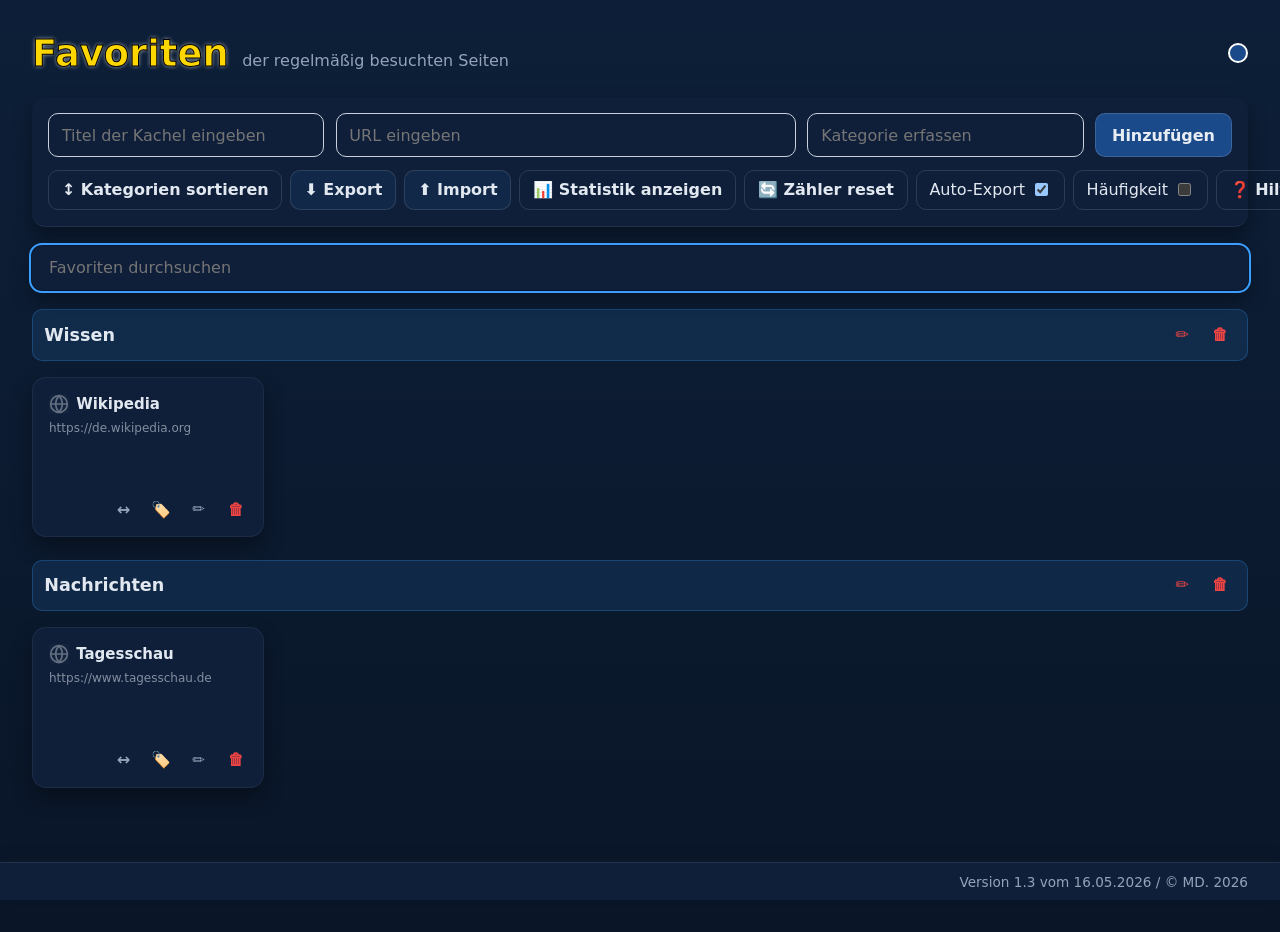
<file: index.html>
<!DOCTYPE html>
<html lang="de">
<head>
  <meta charset="UTF-8">
  <meta name="viewport" content="width=device-width, initial-scale=1.0">
  <title>Meine Favoriten</title>
  <link rel="stylesheet" href="./styles.css">
  <link rel="stylesheet" href="./themes.css">
  <link rel="icon" href="./favicon.svg" type="image/svg+xml">
  <style>
    .panel-actions { white-space: nowrap; display: flex; flex-wrap: wrap; gap: 8px; align-items: center; }
    .panel-actions > * { flex: 0 0 auto; }
  </style>
</head>
<body>
  <main>
    <header class="page-header" style="justify-content:space-between;align-items:center;">
      <div style="display:flex;align-items:baseline;gap:0.85rem;flex-wrap:wrap;">
        <h1 class="headerClass">Favoriten</h1>
        <p class="intro">der regelmäßig besuchten Seiten</p>
      </div>
      <div class="scheme-trigger">
        <button class="scheme-trigger-btn" id="themeTrigger"
                data-tooltip="Farbschema wechseln"
                aria-haspopup="true" aria-expanded="false">
        </button>
        <div class="scheme-popup" role="group" aria-label="Farbschema wählen">
          <span class="scheme-hint" id="schemeHint">Blau</span>
          <button class="swatch swatch--blue" data-theme="blue" data-tooltip="Blau" aria-pressed="false"></button>
          <button class="swatch swatch--green" data-theme="green" data-tooltip="Grün" aria-pressed="false"></button>
          <button class="swatch swatch--red" data-theme="red" data-tooltip="Rot" aria-pressed="false"></button>
          <button class="swatch swatch--purple" data-theme="purple" data-tooltip="Purpur" aria-pressed="false"></button>
          <button class="swatch swatch--mono" data-theme="mono" data-tooltip="Schwarz/Weiß" aria-pressed="false"></button>
          <button class="swatch swatch--light" data-theme="light" data-tooltip="Hell" aria-pressed="false"></button>
        </div>
      </div>
    </header>

    <section class="panel">
      <form id="linkForm" novalidate>
        <input id="titleInput" type="text" placeholder="Titel der Kachel eingeben">
        <span class="input-tooltip" data-tooltip="Taste 'u' zum direkten Anspringen dieses Feldes">
          <input id="urlInput" type="text" placeholder="URL eingeben" inputmode="url">
        </span>
        <input id="categoryInput" type="text" list="categorySuggestions" placeholder="Kategorie erfassen" required>
        <datalist id="categorySuggestions"></datalist>
        <button type="submit">Hinzufügen</button>
      </form>
      <div class="panel-actions" style="display:flex; flex-wrap:wrap; gap:8px; align-items:center; min-width: max-content; white-space: nowrap;">
        <!-- Icons hinzugefügt -->
        <button id="sortCategoriesBtn" type="button" class="secondary-btn" data-tooltip="Reihenfolge der Kategorien festlegen">↕️ Kategorien sortieren</button>
        <button id="exportBtn" type="button" class="secondary-btn" data-tooltip="Alle Favoriten als JSON-Datei herunterladen">⬇️ Export</button>
        <button id="importBtn" type="button" class="secondary-btn" data-tooltip="Favoriten aus einer JSON-Datei einspielen oder zusammenführen">⬆️ Import</button>
        <button id="toggleStatsBtn" type="button" class="secondary-btn" data-tooltip="Besuchsstatistik aller Links ein-/ausblenden">📊 Statistik</button>
        <button id="resetStatsBtn" type="button" class="secondary-btn" data-tooltip="Alle Besuchszähler auf 0 zurücksetzen">🔄 Zähler reset</button>
        <label class="secondary-btn" style="display:inline-flex;align-items:center;gap:6px;" data-tooltip="Änderungen automatisch als JSON-Backup speichern">
          Auto-Export
          <input id="autoExportToggle" type="checkbox" checked>
        </label>
        <label class="secondary-btn" style="display:inline-flex;align-items:center;gap:6px;" data-tooltip="Kacheln innerhalb der Kategorie nach der Besuchsanzahl sortieren">
          Häufigkeit
          <input id="sortByFreqToggle" type="checkbox">
        </label>
        <a class="secondary-btn help-btn" href="./BEDIENUNGSANLEITUNG.pdf" target="_blank" rel="noopener noreferrer" data-tooltip="Bedienungsanleitung anzeigen">❓ Hilfe</a>
        <input id="importFileInput" type="file" accept="application/json,.json" hidden>
      </div>
    </section>

    <div class="search-bar">
      <span class="input-tooltip" data-tooltip="Taste 's' oder '/' zum Leeren und Fokussieren">
        <input id="searchInput" type="search" placeholder="Favoriten durchsuchen" aria-label="Favoriten durchsuchen">
      </span>
    </div>

    <section id="tilesContainer" aria-live="polite"></section>

    <footer class="app-version" aria-label="Programmversion">
      Version 1.3 vom 16.05.2026 / &copy; MD. 2026
    </footer>
  </main>

  <dialog id="editDialog" class="edit-dialog" aria-labelledby="editDialogTitle">
    <form id="editForm" class="edit-form" method="dialog">
      <h3 id="editDialogTitle">Kachel bearbeiten</h3>
      <input id="editTitleInput" type="text" placeholder="Titel" required>
      <input id="editUrlInput" type="url" placeholder="URL" required>
      <input id="editCategoryInput" type="text" list="categorySuggestions" placeholder="Kategorie" required>
      <div class="edit-actions">
        <button type="button" id="editCancelBtn" class="secondary-btn">Abbrechen</button>
        <button type="submit">Speichern</button>
      </div>
    </form>
  </dialog>

  <dialog id="sortCategoriesDialog" class="sort-categories-dialog" aria-labelledby="sortCategoriesDialogTitle">
    <form id="sortCategoriesForm" class="sort-categories-form" method="dialog">
      <h3 id="sortCategoriesDialogTitle">Kategorien sortieren</h3>
      <div id="sortCategoriesList" class="sort-categories-list" aria-live="polite"></div>
      <div class="sort-actions">
        <button type="button" id="sortCategoriesCancelBtn" class="secondary-btn">Abbrechen</button>
        <button type="submit">Speichern</button>
      </div>
    </form>
  </dialog>

  <script src="./app.js"></script>

  <script>
    document.addEventListener('DOMContentLoaded', () => {
      const searchInput = document.getElementById('searchInput');
      if (searchInput) {
        searchInput.focus();
      }

      const title = document.querySelector('.headerClass');
      if (title) {
        title.addEventListener('click', () => {
          const a = document.createElement('a');
          a.href = 'Favoriten-Manager.mp4';
          a.target = '_blank';
          a.rel = 'noopener';
          a.style.display = 'none';
          document.body.append(a);
          a.click();
          a.remove();
        });
      }
    });
  </script>

</body>
</html>
</file>
<file: styles.css>
:root {
  color-scheme: dark;
  --danger: #ef4444;
  --tile-shadow: 0 10px 20px rgba(0, 0, 0, 0.35);
  --radius: 14px;
  --switcher-oval: #ffffff;
  --swatch-active: #ffffff;
}

* {
  box-sizing: border-box;
}

body {
  margin: 0;
  font-family: Inter, system-ui, -apple-system, Segoe UI, Roboto, sans-serif;
  background: linear-gradient(180deg, var(--bg-start), var(--bg));
  color: var(--text);
  min-height: 100vh;
}

main {
  width: min(1400px, 95%);
  margin: 2rem auto 5rem;
}

h1 {
  margin-top: 0;
  font-size: clamp(1.6rem, 1.3rem + 1.5vw, 2.3rem);
  text-shadow: 0 0 4px rgba(255, 255, 255, 0.7);
}

.headerClass {
  color: #FFD700;
  -webkit-text-stroke-width: 1px;
  -webkit-text-stroke-color: black;
  cursor: pointer;
}

.page-header {
  display: flex;
  align-items: baseline;
  gap: 0.85rem;
  flex-wrap: wrap;
  margin-bottom: 1.4rem;
}

.page-header h1,
.page-header .intro {
  margin: 0;
}

/* ── Theme Swatches ──────────────────────────────────────── */

.scheme-trigger {
  position: relative;
}

.scheme-trigger::after {
  content: '';
  position: absolute;
  top: 100%;
  left: 0;
  right: 0;
  height: 8px;
}

.scheme-trigger-btn {
  width: 20px;
  height: 20px;
  border-radius: 50%;
  border: 2px solid var(--switcher-oval);
  cursor: pointer;
  padding: 0;
  transition: transform 0.15s ease;
  outline: none;
}

.scheme-trigger-btn:hover {
  transform: scale(1.2);
}

.scheme-trigger-btn:focus-visible {
  box-shadow: 0 0 0 3px rgba(255, 255, 255, 0.4);
}

.scheme-popup {
  position: absolute;
  top: calc(100% + 8px);
  right: 0;
  display: flex;
  gap: 8px;
  align-items: center;
  border: 1.5px solid var(--switcher-oval);
  border-radius: 999px;
  padding: 6px 12px;
  background: var(--surface);
  box-shadow: var(--tile-shadow);
  opacity: 0;
  pointer-events: none;
  transform: translateY(-4px);
  transition: opacity 0.15s ease, transform 0.15s ease;
  z-index: 100;
}

.scheme-trigger:hover .scheme-popup,
.scheme-trigger.is-open .scheme-popup,
.scheme-popup:hover {
  opacity: 1;
  pointer-events: auto;
  transform: none;
}

.swatch {
  width: 15px;
  height: 15px;
  border-radius: 50%;
  border: 2.5px solid transparent;
  cursor: pointer;
  padding: 0;
  transition: transform 0.15s ease, border-color 0.15s ease;
  outline: none;
}

.swatch:hover {
  transform: scale(1.2);
}

.swatch--blue,
.swatch--blue:hover { background: #1a4a8a; }

.swatch--green,
.swatch--green:hover { background: #1a5c2a; }

.swatch--red,
.swatch--red:hover { background: #6e1515; }

.swatch--purple,
.swatch--purple:hover { background: #4a1a5e; }

.swatch--mono,
.swatch--mono:hover { background: #333333; }

.swatch--light,
.swatch--light:hover { background: #ffffff; }

.swatch:focus-visible {
  box-shadow: 0 0 0 3px rgba(255, 255, 255, 0.4);
}

.swatch.active {
  border-color: var(--swatch-active);
}

/* ── Tooltip für Theme-Trigger ──────────────────────────── */

.scheme-trigger-btn[data-tooltip] {
  position: relative;
}

.scheme-trigger-btn[data-tooltip]::after {
  content: attr(data-tooltip);
  position: absolute;
  right: calc(100% + 6px);
  top: 50%;
  transform: translateY(-50%);
  background: #0f172a;
  color: #fff;
  font-size: 0.7rem;
  padding: 2px 6px;
  border-radius: 4px;
  white-space: nowrap;
  opacity: 0;
  pointer-events: none;
  z-index: 999;
  transition: opacity 0.08s ease;
}

.scheme-trigger-btn[data-tooltip]:hover::after,
.scheme-trigger-btn[data-tooltip]:focus-visible::after {
  opacity: 1;
}

/* ── Gemeinsamer Hint links neben dem Popup ─────────────── */

.scheme-hint {
  position: absolute;
  right: calc(100% + 8px);
  top: 50%;
  transform: translateY(-50%);
  background: #0f172a;
  color: #fff;
  font-size: 0.7rem;
  padding: 2px 6px;
  border-radius: 4px;
  white-space: nowrap;
  text-align: right;
  opacity: 0;
  pointer-events: none;
  z-index: 999;
  transition: opacity 0.08s ease;
}

.scheme-hint.is-visible {
  opacity: 1;
}

/* ── Tooltip für Input-Felder ──────────────────────────── */

.input-tooltip {
  position: relative;
  display: block;
}

.input-tooltip[data-tooltip]::after {
  content: attr(data-tooltip);
  position: absolute;
  top: calc(100% + 4px);
  left: 0;
  background: #0f172a;
  color: #fff;
  font-size: 0.7rem;
  padding: 2px 6px;
  border-radius: 4px;
  white-space: nowrap;
  opacity: 0;
  pointer-events: none;
  z-index: 999;
  transition: opacity 0.08s ease;
}

.input-tooltip[data-tooltip]:hover::after {
  opacity: 1;
  transition-delay: 0.5s;
}

.intro {
  color: var(--muted);
  margin-bottom: 1.4rem;
}

.panel {
  background: var(--surface);
  border-radius: var(--radius);
  padding: 1rem;
  box-shadow: var(--tile-shadow);
  margin-bottom: 1.2rem;
  border-bottom: 0.5px solid rgba(255, 255, 255, 0.08);
}

.panel-actions {
  margin-top: 0.8rem;
  display: flex;
  gap: 0.6rem;
  flex-wrap: wrap;
}

/* ── Search bar ─────────────────────────────────────────── */

.search-bar {
  margin-bottom: 1.2rem;
}

.search-bar input[type="search"] {
  width: 100%;
  padding: 0.72rem 1rem;
  border-radius: 10px;
  border: 1px solid rgba(96, 112, 128, 0.35);
  background: var(--surface);
  box-shadow: var(--tile-shadow);
  font: inherit;
  color: inherit;
}

.search-bar input[type="search"]:focus {
  outline: 2px solid var(--primary);
  outline-offset: 1px;
  border-color: transparent;
}

/* ── Form & inputs ──────────────────────────────────────── */

form {
  display: grid;
  grid-template-columns: 1.2fr 2fr 1.2fr auto;
  gap: 0.7rem;
}

input {
  width: 100%;
  padding: 0.72rem 0.8rem;
  border-radius: 10px;
  border: 1px solid #c9d2dc;
  font: inherit;
  background: transparent;
  color: inherit;
}

button {
  border: none;
  border-radius: 10px;
  padding: 0.72rem 1rem;
  font: inherit;
  font-weight: 600;
  cursor: pointer;
  color: #fff;
  background: var(--primary);
  transition: background-color 0.15s ease;
}

button:hover {
  background: var(--primary-hover);
}

#linkForm button[type="submit"] {
  background-color: #1a4a8a;
  border: 1px solid rgba(255, 255, 255, 0.15);
  color: rgba(255, 255, 255, 0.9);
  transition: background-color 0.15s ease, box-shadow 0.15s ease, transform 0.12s ease;
}

#linkForm button[type="submit"]:hover {
  background-color: #0f3a73;
  border-color: rgba(255, 255, 255, 0.25);
  transform: translateY(-2px) scale(1.02);
  box-shadow: 0 20px 44px rgba(0, 0, 0, 0.50);
}

.secondary-btn {
  background: transparent;
  color: var(--text);
  border: 1px solid rgba(96, 112, 128, 0.35);
  padding: 0.58rem 0.8rem;
  border-radius: 10px;
}

#exportBtn,
#importBtn {
  background: rgba(var(--primary-rgb), 0.08);
}

.help-btn {
  border-radius: 10px;
  font: inherit;
  font-weight: 600;
  text-decoration: none;
}

.secondary-btn:hover {
  background: rgba(96, 112, 128, 0.1);
}

/* ── Tiles grid ─────────────────────────────────────────── */

.tiles {
  display: grid;
  grid-template-columns: repeat(auto-fill, minmax(210px, 1fr));
  gap: 0.9rem;
}

.empty-category {
  grid-column: 1 / -1;
  color: var(--muted);
  background: rgba(96, 112, 128, 0.08);
  border: 1px dashed rgba(96, 112, 128, 0.3);
  border-radius: 10px;
  padding: 0.8rem;
  font-size: 0.92rem;
}

.category-section {
  margin-bottom: 1.4rem;
}

.category-header {
  display: flex;
  align-items: center;
  justify-content: space-between;
  gap: 0.6rem;
  margin-bottom: 1rem;
  padding: 0.55rem 0.7rem;
  border-radius: 10px;
  background: rgba(var(--primary-rgb), 0.12);
  border: 1px solid rgba(var(--primary-rgb), 0.25);
}

.automatic-category-header {
  background: rgba(var(--primary-rgb), 0.10);
  border-color: rgba(var(--primary-rgb), 0.20);
}

.category-header-actions {
  display: inline-flex;
  align-items: center;
  gap: 0.35rem;
}

.auto-badge {
  display: inline-flex;
  align-items: center;
  gap: 2px;
  font-size: 0.6rem;
  padding: 1px 5px;
  border-radius: 4px;
  background: rgba(var(--primary-rgb), 0.2);
  color: var(--primary);
  font-weight: 600;
  text-transform: uppercase;
  letter-spacing: 0.03em;
  opacity: 0.8;
  line-height: 1.4;
}

.category-title {
  margin: 0;
  font-size: 1.1rem;
  color: var(--text);
}

.delete-category-btn {
  position: relative;
  background: transparent;
  color: var(--danger);
  width: 2rem;
  height: 2rem;
  display: inline-flex;
  align-items: center;
  justify-content: center;
  padding: 0;
  font-size: 1rem;
  line-height: 1;
}

.delete-category-btn:hover {
  background: rgba(220, 38, 38, 0.08);
}

.delete-category-btn:disabled {
  opacity: 0.35;
  cursor: not-allowed;
}

.delete-category-btn::after {
  content: attr(data-tooltip);
  position: absolute;
  right: 0;
  bottom: calc(100% + 6px);
  background: #0f172a;
  color: #fff;
  font-size: 0.7rem;
  padding: 2px 6px;
  border-radius: 4px;
  white-space: nowrap;
  opacity: 0;
  transition: opacity 0.08s ease;
  pointer-events: none;
  z-index: 999;
}

.delete-category-btn:hover::after,
.delete-category-btn:focus-visible::after {
  opacity: 1;
  transition-delay: 0.5s;
}

/* ── Tile ───────────────────────────────────────────────── */

.tile {
  display: flex;
  flex-direction: column;
  background: var(--surface);
  border-radius: var(--radius);
  box-shadow: var(--tile-shadow);
  border: 1px solid rgba(255, 255, 255, 0.06);
  transition: transform 0.12s ease, opacity 0.12s ease, border-color 0.12s ease, box-shadow 0.12s ease;
}

.tile:hover {
  transform: translateY(-2px) scale(1.02);
  box-shadow: 0 20px 44px rgba(0, 0, 0, 0.50);
  border-color: rgba(var(--primary-rgb), 0.28);
}

.tile:hover .tile-title {
/*  color: var(--primary);  */
}

.tile.dragging {
  opacity: 0.5;
  transform: scale(0.98);
  cursor: grabbing;
}

.tile.drag-over {
  border-color: var(--primary);
}

.tile-link {
  display: block;
  flex: 1;
  color: inherit;
  text-decoration: none;
  padding: 1rem;
  min-height: 116px;
}

.tile-header {
  display: flex;
  justify-content: flex-end;
  padding: 0.45rem 0.6rem 0;
}

.tile-title-row {
  display: flex;
  align-items: center;
  gap: 0.45rem;
  margin-bottom: 0.45rem;
}

.tile-favicon {
  width: 20px;
  height: 20px;
  flex-shrink: 0;
  border-radius: 4px;
  object-fit: contain;
  background-color: rgba(96, 112, 128, 0.1);
  transition: opacity 0.2s ease;
}

.tile-title {
  font-size: 15px;
  font-weight: 600;
  word-break: break-word;
}

.tile-url {
  font-size: 12px;
  opacity: 0.55;
  word-break: break-all;
}

/* ── Tile actions ───────────────────────────────────────── */

.tile-actions {
  display: flex;
  align-items: center;
  gap: 0.35rem;
  margin-top: auto;
  padding: 0 0.65rem 0.65rem;
}

.tile-actions-spacer {
  flex: 1;
  display: flex;
  align-items: center;
}

.visit-badge {
  display: inline-flex;
  align-items: center;
  justify-content: center;
  min-width: 1.5rem;
  height: 1.5rem;
  padding: 0 0.35rem;
  border-radius: 999px;
  background: rgba(var(--primary-rgb), 0.12);
  color: var(--primary);
  font-size: 0.72rem;
  font-weight: 700;
  line-height: 1;
  cursor: default;
  user-select: none;
}

/* ── Drag handle ────────────────────────────────────────── */

.drag-handle {
  position: relative;
  border-radius: 8px;
  background: transparent;
  color: var(--muted);
  font-size: 1rem;
  line-height: 1;
  width: 2rem;
  height: 2rem;
  display: inline-flex;
  align-items: center;
  justify-content: center;
  padding: 0;
  cursor: grab;
  user-select: none;
}

.drag-handle:hover {
  background: rgba(96, 112, 128, 0.08);
}

.drag-handle::after {
  content: attr(data-tooltip);
  position: absolute;
  left: 50%;
  transform: translateX(-50%);
  bottom: calc(100% + 4px);
  background: #0f172a;
  color: #fff;
  font-size: 0.7rem;
  padding: 2px 6px;
  border-radius: 4px;
  white-space: nowrap;
  opacity: 0;
  transition: opacity 0.08s ease;
  pointer-events: none;
  z-index: 999;
}

.drag-handle:hover::after,
.drag-handle:focus-visible::after {
  opacity: 1;
  transition-delay: 0.5s;
}

/* ── Icon buttons (change category, edit, delete) ───────── */

.change-category-btn {
  position: relative;
  background: transparent;
  color: var(--muted);
  border: none;
  width: 2rem;
  height: 2rem;
  display: inline-flex;
  align-items: center;
  justify-content: center;
  padding: 0;
  font-size: 1rem;
  line-height: 1;
}

.change-category-btn:hover {
  background: rgba(96, 112, 128, 0.1);
}

.change-category-btn::after {
  content: attr(data-tooltip);
  position: absolute;
  left: 50%;
  transform: translateX(-50%);
  bottom: calc(100% + 4px);
  background: #0f172a;
  color: #fff;
  font-size: 0.7rem;
  padding: 2px 6px;
  border-radius: 4px;
  white-space: nowrap;
  opacity: 0;
  transition: opacity 0.08s ease;
  pointer-events: none;
  z-index: 999;
}

.change-category-btn:hover::after,
.change-category-btn:focus-visible::after {
  opacity: 1;
  transition-delay: 0.5s;
}

.edit-btn {
  position: relative;
  background: transparent;
  color: var(--muted);
  width: 2rem;
  height: 2rem;
  display: inline-flex;
  align-items: center;
  justify-content: center;
  padding: 0;
  font-size: 0.95rem;
  line-height: 1;
}

.edit-btn:hover {
  background: rgba(96, 112, 128, 0.12);
}

.edit-btn::after {
  content: attr(data-tooltip);
  position: absolute;
  left: 50%;
  transform: translateX(-50%);
  bottom: calc(100% + 4px);
  background: #0f172a;
  color: #fff;
  font-size: 0.7rem;
  padding: 2px 6px;
  border-radius: 4px;
  white-space: nowrap;
  opacity: 0;
  transition: opacity 0.08s ease;
  pointer-events: none;
  z-index: 999;
}

.edit-btn:hover::after,
.edit-btn:focus-visible::after {
  opacity: 1;
  transition-delay: 0.5s;
}

/* ── Category context menu ──────────────────────────────── */

.category-menu {
  position: fixed;
  z-index: 999;
  background: var(--surface);
  border: 1px solid rgba(96, 112, 128, 0.35);
  border-radius: 10px;
  box-shadow: var(--tile-shadow);
  min-width: 170px;
  max-height: min(28rem, calc(100vh - 1rem));
  overflow-y: auto;
  overscroll-behavior: contain;
  padding: 0.3rem;
  display: grid;
  gap: 0.2rem;
}

.category-menu-item {
  background: transparent;
  color: var(--text);
  border: none;
  border-radius: 8px;
  padding: 0.45rem 0.55rem;
  text-align: left;
  font-size: 0.9rem;
}

.category-menu-item:hover {
  background: rgba(96, 112, 128, 0.12);
}

/* ── Delete button ──────────────────────────────────────── */

.delete-btn {
  position: relative;
  background: transparent;
  color: var(--danger);
  width: 2rem;
  height: 2rem;
  display: inline-flex;
  align-items: center;
  justify-content: center;
  padding: 0;
  font-size: 1rem;
  line-height: 1;
}

.delete-btn::after {
  content: attr(data-tooltip);
  position: absolute;
  left: 50%;
  transform: translateX(-50%);
  bottom: calc(100% + 4px);
  background: #0f172a;
  color: #fff;
  font-size: 0.7rem;
  padding: 2px 6px;
  border-radius: 4px;
  white-space: nowrap;
  opacity: 0;
  transition: opacity 0.08s ease;
  pointer-events: none;
  z-index: 999;
}

.delete-btn:hover::after,
.delete-btn:focus-visible::after {
  opacity: 1;
  transition-delay: 0.5s;
}

.delete-btn:hover {
  background: rgba(220, 38, 38, 0.08);
}

/* ── Reset visit button ─────────────────────────────────── */

.reset-visit-btn {
  position: relative;
  background: transparent;
  color: var(--muted);
  border: none;
  width: 2rem;
  height: 2rem;
  display: inline-flex;
  align-items: center;
  justify-content: center;
  padding: 0;
  font-size: 0.95rem;
  line-height: 1;
}

.reset-visit-btn:hover {
  background: rgba(96, 112, 128, 0.12);
}

.reset-visit-btn::after {
  content: attr(data-tooltip);
  position: absolute;
  left: 50%;
  transform: translateX(-50%);
  bottom: calc(100% + 4px);
  background: #0f172a;
  color: #fff;
  font-size: 0.7rem;
  padding: 2px 6px;
  border-radius: 4px;
  white-space: nowrap;
  opacity: 0;
  transition: opacity 0.08s ease;
  pointer-events: none;
  z-index: 999;
}

.reset-visit-btn:hover::after,
.reset-visit-btn:focus-visible::after {
  opacity: 1;
  transition-delay: 0.5s;
}

/* ── Empty states ───────────────────────────────────────── */

.empty {
  color: var(--muted);
  text-align: center;
  padding: 1.8rem 1rem;
  background: var(--surface);
  border-radius: var(--radius);
  box-shadow: var(--tile-shadow);
}

/* ── Footer ─────────────────────────────────────────────── */

.app-version {
  position: fixed;
  right: 0;
  bottom: 0;
  left: 0;
  color: var(--muted);
  background: var(--surface);
  border-top: 1px solid rgba(96, 112, 128, 0.24);
  box-shadow: 0 -6px 18px rgba(31, 41, 51, 0.06);
  font-size: 0.85rem;
  padding: 0.65rem max(2.5%, 1rem);
  text-align: right;
  z-index: 20;
}

/* ── Dialogs ─────────────────────────────────────────────── */

.edit-dialog,
.sort-categories-dialog {
  border: none;
  border-radius: 14px;
  padding: 0;
  background: transparent;
}

.edit-dialog::backdrop,
.sort-categories-dialog::backdrop {
  background: rgba(15, 23, 42, 0.45);
}

.edit-form,
.sort-categories-form {
  min-width: min(92vw, 440px);
  background: var(--surface);
  border-radius: 14px;
  box-shadow: var(--tile-shadow);
  padding: 1rem;
  display: grid;
  gap: 0.7rem;
}

.edit-form h3,
.sort-categories-form h3 {
  margin: 0 0 0.2rem;
}

.edit-actions,
.sort-actions {
  display: flex;
  justify-content: flex-end;
  gap: 0.5rem;
}

/* ── Tooltip für Panel-Buttons ──────────────────────────── */

.panel-actions .secondary-btn[data-tooltip],
.page-header .secondary-btn[data-tooltip] {
  position: relative;
}

.panel-actions .secondary-btn[data-tooltip]::after,
.page-header .secondary-btn[data-tooltip]::after {
  content: attr(data-tooltip);
  position: absolute;
  top: calc(100% + 6px);
  left: 50%;
  transform: translateX(-50%);
  background: #0f172a;
  color: #fff;
  font-size: 0.7rem;
  padding: 2px 6px;
  border-radius: 4px;
  white-space: nowrap;
  opacity: 0;
  pointer-events: none;
  z-index: 2;
  transition: opacity 0.08s ease;
}

.panel-actions .secondary-btn[data-tooltip]:hover::after,
.page-header .secondary-btn[data-tooltip]:hover::after {
  opacity: 1;
  transition-delay: 0.5s;
}

/* ── Tooltip für Sort-Handle und Visit-Badge ────────────── */

.sort-category-handle[data-tooltip] {
  position: relative;
}

.sort-category-handle[data-tooltip]::after {
  content: attr(data-tooltip);
  position: absolute;
  bottom: calc(100% + 4px);
  left: 50%;
  transform: translateX(-50%);
  background: #0f172a;
  color: #fff;
  font-size: 0.7rem;
  padding: 2px 6px;
  border-radius: 4px;
  white-space: nowrap;
  opacity: 0;
  pointer-events: none;
  z-index: 999;
  transition: opacity 0.08s ease;
}

.sort-category-handle[data-tooltip]:hover::after {
  opacity: 1;
  transition-delay: 0.5s;
}

.visit-badge[data-tooltip] {
  position: relative;
}

.visit-badge[data-tooltip]::after {
  content: attr(data-tooltip);
  position: absolute;
  bottom: calc(100% + 4px);
  left: 0;
  background: #0f172a;
  color: #fff;
  font-size: 0.7rem;
  padding: 2px 6px;
  border-radius: 4px;
  white-space: nowrap;
  opacity: 0;
  pointer-events: none;
  z-index: 999;
  transition: opacity 0.08s ease;
}

.visit-badge[data-tooltip]:hover::after {
  opacity: 1;
  transition-delay: 0.5s;
}

/* ── Sort categories dialog ─────────────────────────────── */

.sort-categories-list {
  display: grid;
  gap: 0.45rem;
  max-height: min(58vh, 420px);
  overflow: auto;
  padding: 0.1rem;
}

.sort-category-item {
  display: grid;
  grid-template-columns: auto 1fr auto;
  align-items: center;
  gap: 0.65rem;
  padding: 0.55rem;
  border: 1px solid rgba(96, 112, 128, 0.28);
  border-radius: 10px;
  background: rgba(96, 112, 128, 0.06);
  transition: border-color 0.12s ease, opacity 0.12s ease, transform 0.12s ease;
}

.sort-category-item.sort-dragging {
  opacity: 0.55;
  transform: scale(0.99);
}

.sort-category-item.sort-drag-over {
  border-color: var(--primary);
}

.sort-category-handle {
  color: var(--muted);
  cursor: grab;
  font-size: 1.15rem;
  line-height: 1;
  user-select: none;
}

.sort-category-label {
  font-weight: 600;
  word-break: break-word;
}

.sort-category-controls {
  display: grid;
  grid-template-columns: repeat(4, 2rem);
  gap: 0.3rem;
}

.sort-icon-btn {
  position: relative;
  background: transparent;
  color: var(--text);
  border: none; /* Rahmen entfernt, wie beim Löschen-Symbol */
  width: 2rem;
  height: 2rem;
  display: inline-flex;
  align-items: center;
  justify-content: center;
  padding: 0;
  line-height: 1;
}

.sort-icon-btn::after {
  content: attr(data-tooltip);
  position: absolute;
  right: 0;
  bottom: calc(100% + 6px);
  background: #0f172a;
  color: #fff;
  font-size: 0.7rem;
  padding: 2px 6px;
  border-radius: 4px;
  white-space: nowrap;
  opacity: 0;
  transition: opacity 0.08s ease;
  pointer-events: none;
  z-index: 10;
}

.sort-icon-btn:hover::after,
.sort-icon-btn:focus-visible::after {
  opacity: 1;
  transition-delay: 0.5s;
}

.sort-category-item:first-child .sort-icon-btn::after {
  top: calc(100% + 14px);
  bottom: auto;
}

.sort-category-item:first-child .sort-icon-btn:hover::after,
.sort-category-item:first-child .sort-icon-btn:focus-visible::after {
  transition-delay: 0.5s;
}

.sort-icon-btn:hover {
  background: rgba(96, 112, 128, 0.1);
}

.sort-icon-btn:disabled {
  opacity: 0.35;
  cursor: not-allowed;
}

.sort-empty {
  color: var(--muted);
  padding: 0.8rem;
  text-align: center;
}

/* ── Top Statistik Panel (NEU) ── */

.top-stats-panel {
  background: var(--surface);
  border-radius: var(--radius);
  padding: 1.5rem;
  box-shadow: var(--tile-shadow);
  margin-bottom: 2rem;
  border: 1px solid rgba(var(--primary-rgb), 0.1);
}

.stats-header {
  display: flex;
  justify-content: space-between;
  align-items: baseline;
  margin-bottom: 1.2rem;
  border-bottom: 2px solid rgba(var(--primary-rgb), 0.1);
  padding-bottom: 0.5rem;
  flex-wrap: wrap;
  gap: 0.5rem;
}

.stats-header h2 {
  margin: 0;
  font-size: 1.4rem;
  color: var(--text);
}

.stats-subtitle {
  font-size: 0.9rem;
  color: var(--muted);
}

.stats-list {
  display: flex;
  flex-direction: column;
  gap: 0.6rem;
}

.stat-row {
  display: flex;
  align-items: center;
  gap: 1rem;
  padding: 0.5rem;
  border-radius: 8px;
  transition: background 0.2s;
}

.stat-row:hover {
  background: rgba(var(--primary-rgb), 0.05);
}

/* Top 6 Highlights */
.stat-row.rank-1 {
  background: rgba(255, 215, 0, 0.15);
  border-left: 4px solid #FFD700;
}
.stat-row.rank-2 {
  background: rgba(192, 192, 192, 0.15);
  border-left: 4px solid #C0C0C0;
}
.stat-row.rank-3 {
  background: rgba(205, 127, 50, 0.15);
  border-left: 4px solid #CD7F32;
}

.stat-rank {
  font-weight: 700;
  font-size: 1.2rem;
  width: 2.5rem;
  text-align: center;
  flex-shrink: 0;
}

.stat-bar-container {
  flex: 1;
  position: relative;
  height: 40px;
  display: flex;
  align-items: center;
  background: rgba(0,0,0,0.03);
  border-radius: 6px;
  overflow: hidden;
}

.stat-bar-fill {
  position: absolute;
  left: 0;
  top: 0;
  bottom: 0;
  background: linear-gradient(90deg, rgba(var(--primary-rgb), 0.2), var(--primary));
  z-index: 1;
  transition: width 0.5s ease-out;
}

.stat-info {
  position: relative;
  z-index: 2;
  display: flex;
  justify-content: space-between;
  width: 100%;
  padding: 0 0.8rem;
  font-size: 0.95rem;
}

.stat-title {
  font-weight: 600;
  color: var(--text);
  white-space: nowrap;
  overflow: hidden;
  text-overflow: ellipsis;
  max-width: 60%;
}

.stat-count {
  font-weight: 700;
  color: var(--primary);
  font-size: 0.85rem;
  background: rgba(255,255,255,0.6);
  padding: 2px 6px;
  border-radius: 4px;
  flex-shrink: 0;
}

@media (prefers-color-scheme: dark) {
  .stat-bar-container {
    background: rgba(255,255,255,0.05);
  }
  .stat-info {
    color: #f3f4f6;
  }
  .stat-count {
    background: rgba(0,0,0,0.4);
    color: #60a5fa;
  }
  .stat-row:hover {
    background: rgba(var(--primary-rgb), 0.15);
  }
}

/* ── Responsive ─────────────────────────────────────────── */

@media (max-width: 720px) {
  form {
    grid-template-columns: 1fr;
  }

  .stats-header {
    flex-direction: column;
    align-items: flex-start;
  }

  .stat-title {
    max-width: 50%;
  }
}
</file>
<file: themes.css>
/* ── Farbschemata ────────────────────────────────────────────
 *
 *  Ein neues Theme hinzufügen:
 *    1. Block [data-theme="dein-theme"] { ... } kopieren
 *    2. Farbwerte anpassen
 *    3. In index.html den Swatch-Kreis ergänzen
 *    4. Im JS (app.js) wird der data-theme-Wert automatisch
 *       aus localStorage geladen und gesetzt
 * ──────────────────────────────────────────────────────────── */

[data-theme="blue"] {
  --bg: #0a1628;
  --bg-start: #0d1f38;
  --surface: #0f1f3a;
  --text: #e2e8f0;
  --muted: #94a3b8;
  --primary: #3b9eff;
  --primary-hover: #2b8cff;
  --primary-rgb: 59, 158, 255;
}

[data-theme="green"] {
  --bg: #0a1a0b;
  --bg-start: #0c1f0d;
  --surface: #0d2b0d;
  --text: #e2e8f0;
  --muted: #94a3b8;
  --primary: #2d7a3a;
  --primary-hover: #1b5e20;
  --primary-rgb: 45, 122, 58;
}

[data-theme="red"] {
  --bg: #120a0a;
  --bg-start: #1a0d0d;
  --surface: #1f0d0d;
  --text: #e2e8f0;
  --muted: #94a3b8;
  --primary: #c62828;
  --primary-hover: #8e0000;
  --primary-rgb: 198, 40, 40;
}

[data-theme="purple"] {
  --bg: #0d0a14;
  --bg-start: #150d1f;
  --surface: #1a1028;
  --text: #e2e8f0;
  --muted: #94a3b8;
  --primary: #9b59b6;
  --primary-hover: #7d3c98;
  --primary-rgb: 155, 89, 182;
}

[data-theme="mono"] {
  --bg: #0d0d0d;
  --bg-start: #141414;
  --surface: #1c1c1c;
  --text: #e0e0e0;
  --muted: #888888;
  --primary: #b0b0b0;
  --primary-hover: #909090;
  --primary-rgb: 176, 176, 176;
}

[data-theme="light"] {
  color-scheme: light;
  --bg: #f0f2f5;
  --bg-start: #fafbfc;
  --surface: #ffffff;
  --text: #1f2933;
  --muted: #607080;
  --primary: #4a6fa5;
  --primary-hover: #3a5a8a;
  --primary-rgb: 74, 111, 165;
  --tile-shadow: 0 10px 20px rgba(31, 41, 51, 0.08);
  --switcher-oval: #000000;
  --swatch-active: #000000;
}

[data-theme="green"] #linkForm button[type="submit"] {
  background-color: #0d3d12;
}

[data-theme="green"] #linkForm button[type="submit"]:hover {
  background-color: #0a2a0e;
}

[data-theme="red"] #linkForm button[type="submit"] {
  background-color: #7a1515;
}

[data-theme="red"] #linkForm button[type="submit"]:hover {
  background-color: #4a0c0c;
}

[data-theme="purple"] #linkForm button[type="submit"] {
  background-color: #4a1a5e;
}

[data-theme="purple"] #linkForm button[type="submit"]:hover {
  background-color: #2e0f3d;
}

[data-theme="mono"] #linkForm button[type="submit"] {
  background-color: #333333;
}

[data-theme="mono"] #linkForm button[type="submit"]:hover {
  background-color: #222222;
}

[data-theme="light"] #linkForm button[type="submit"] {
  background-color: #2c5f8a;
}

[data-theme="light"] #linkForm button[type="submit"]:hover {
  background-color: #1e4a6e;
}
</file>
